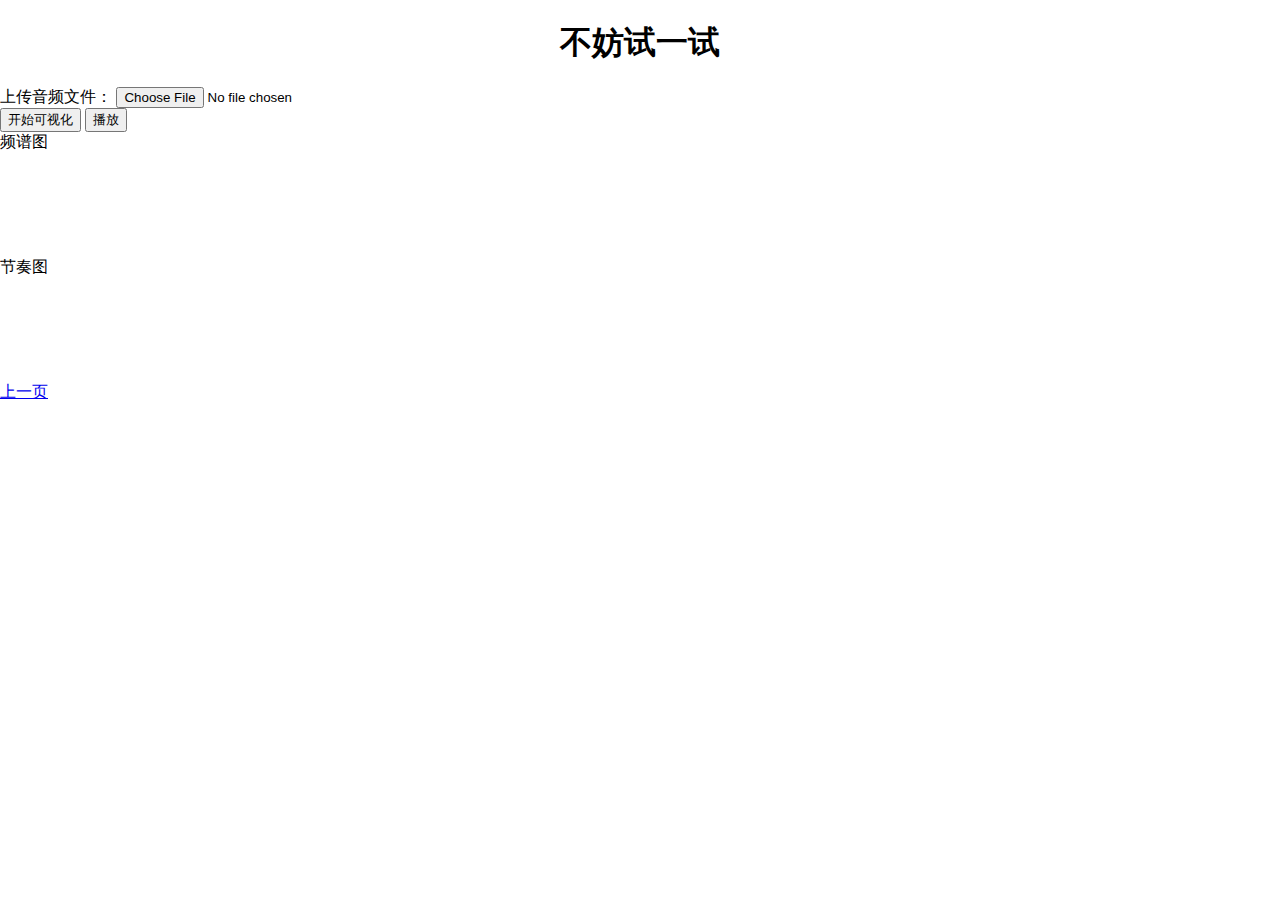
<file: combined.html>
<!DOCTYPE html>
<html lang="zh">
<head>
    <meta charset="UTF-8">
    <meta name="viewport" content="width=device-width, initial-scale=1.0">
    <title>不妨试一试</title>
    <link rel="stylesheet" href="style.css">
</head>
<body>
    <h1>不妨试一试</h1>
    <div class="upload-section">
        <label for="audioUpload">上传音频文件：</label>
        <input type="file" id="audioUpload" accept="audio/*">
    </div>
    <div class="controls">
        <button id="startButton">开始可视化</button>
        <button id="playButton">播放</button>
    </div>
    <div class="visualization-section">
        <div class="song-controls">
            <div class="label">频谱图</div>
            <canvas id="spectrumCanvas" class="spectrum-canvas" height="100"></canvas>
        </div>
        <div class="song-controls">
            <div class="label">节奏图</div>
            <canvas id="rhythmCanvas" class="rhythm-canvas" height="100"></canvas>
        </div>
    </div>
    <div class="navigation">
        <a href="rhythm.html">上一页</a>
    </div>
    <script src="script1.js" type="module"></script>
    <script src="script2.js" type="module"></script>
</body>
</html>
</file>
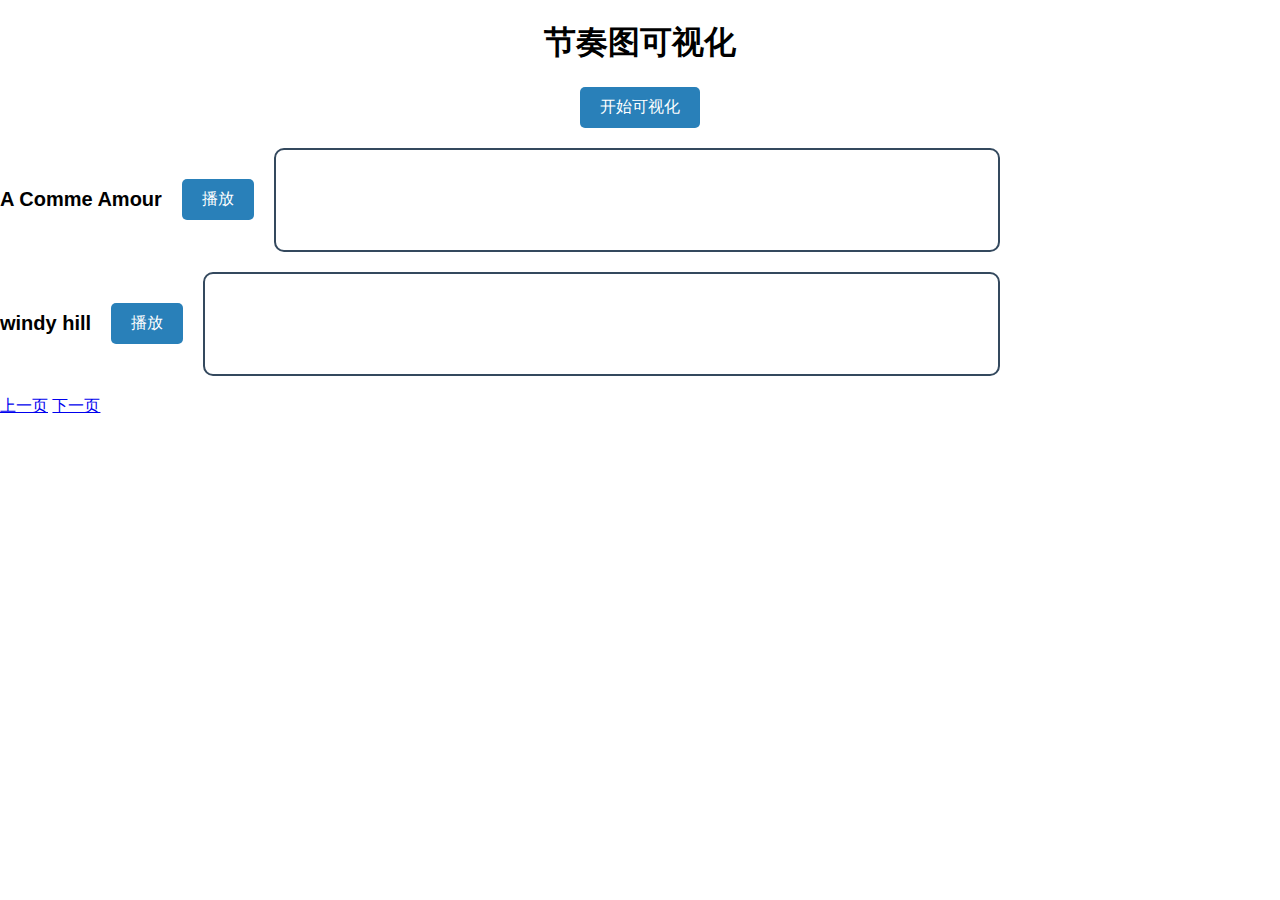
<file: rhythm.html>
<!DOCTYPE html>
<html lang="zh">
<head>
    <meta charset="UTF-8">
    <meta name="viewport" content="width=device-width, initial-scale=1.0">
    <title>节奏图可视化</title>
    <link rel="stylesheet" href="style.css">
    <style>
        .controls {
            margin-bottom: 20px;
            display: flex;
            align-items: center;
            justify-content: center;
            gap: 20px; /* Added gap between elements */
        }
        .song-controls {
            margin: 20px 0;
            position: relative;
            width: 90%;
            max-width: 1000px;
            display: flex;
            align-items: center;
            justify-content: space-between; /* Adjusted alignment */
            gap: 20px; /* Added gap between elements */
        }
        button {
            background-color: #2980b9;
            color: white;
            border: none;
            padding: 10px 20px;
            font-size: 16px;
            border-radius: 5px;
            cursor: pointer;
        }
        button:hover {
            background-color: #3498db;
        }
        .canvas-container {
            overflow-x: auto;
            flex-grow: 1; /* Ensure canvas-container takes up remaining space */
            border: 2px solid #34495e;
            border-radius: 10px;
            background-color: #fff;
        }
        canvas {
            display: block;
        }
        #loadingMessage {
            display: none;
            color: #e74c3c;
            font-size: 1.2em;
        }
        .label {
            font-size: 20px; /* Increased font size */
            font-weight: bold; /* Added bold style */
        }
    </style>
</head>
<body>
    <h1>节奏图可视化</h1>
    <div class="controls">
        <button id="startButton">开始可视化</button>
        <div id="loadingMessage">加载中...</div>
    </div>
    <div class="song-controls">
        <div class="label">A Comme Amour</div>
        <button id="playButton1">播放</button>
        <div class="canvas-container">
            <canvas id="canvas1" height="100"></canvas>
        </div>
    </div>
    <div class="song-controls">
        <div class="label">windy hill</div>
        <button id="playButton2">播放</button>
        <div class="canvas-container">
            <canvas id="canvas2" height="100"></canvas>
        </div>
    </div>
    <div class="navigation">
        <a href="waveform.html">上一页</a>
        <a href="combined.html">下一页</a>
    </div>
    <script src="script4.js"></script>
</body>
</html>
</file>
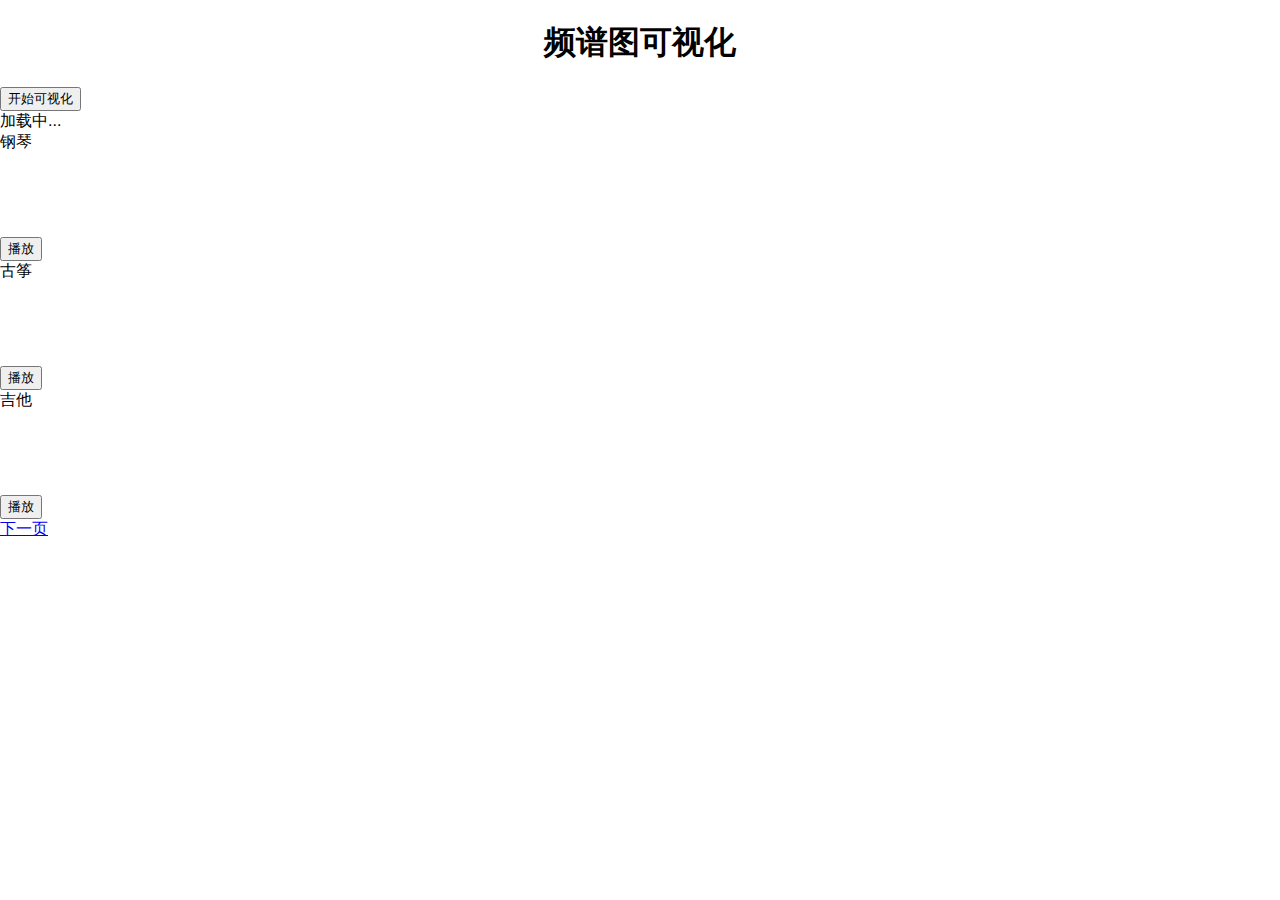
<file: spectrogram.html>
<!DOCTYPE html>
<html lang="zh">
<head>
    <meta charset="UTF-8">
    <meta name="viewport" content="width=device-width, initial-scale=1.0">
    <title>频谱图可视化</title>
    <link rel="stylesheet" href="style.css">
</head>
<body>
    <h1>频谱图可视化</h1>
    <div class="controls">
        <button id="startButton">开始可视化</button>
        <div id="loadingMessage">加载中...</div>
    </div>
    <div class="song-controls">
        <div class="label">钢琴</div>
        <button id="playButton1">播放</button>
        <canvas id="canvas1" height="100"></canvas>
    </div>
    <div class="song-controls">
        <div class="label">古筝</div>
        <button id="playButton2">播放</button>
        <canvas id="canvas2" height="100"></canvas>
    </div>
    <div class="song-controls">
        <div class="label">吉他</div>
        <button id="playButton3">播放</button>
        <canvas id="canvas3" height="100"></canvas>
    </div>
    <div class="navigation">
        <a href="frequency.html">下一页</a>
    </div>
    <script src="script3.js"></script>
</body>
</html>
</file>
<file: style.css>
/* CSS */
body {
  font-family: Arial, sans-serif;
  margin: 0;
  padding: 0;
}

.container {
  max-width: 800px;
  margin: 0 auto;
  padding: 20px;
}

h1 {
  text-align: center;
}

.tab-buttons {
  display: flex;
  justify-content: center;
  margin-bottom: 20px;
}

.tab-buttons button {
  background-color: #f1f1f1;
  border: none;
  outline: none;
  cursor: pointer;
  padding: 10px 20px;
  transition: background-color 0.3s ease;
}

.tab-buttons button.active {
  background-color: #ccc;
}

.waveform, .pitch-trace {
  width: 100%;
  height: 200px;
  margin-bottom: 20px;
}

.hidden {
  display: none;
}
</file>
